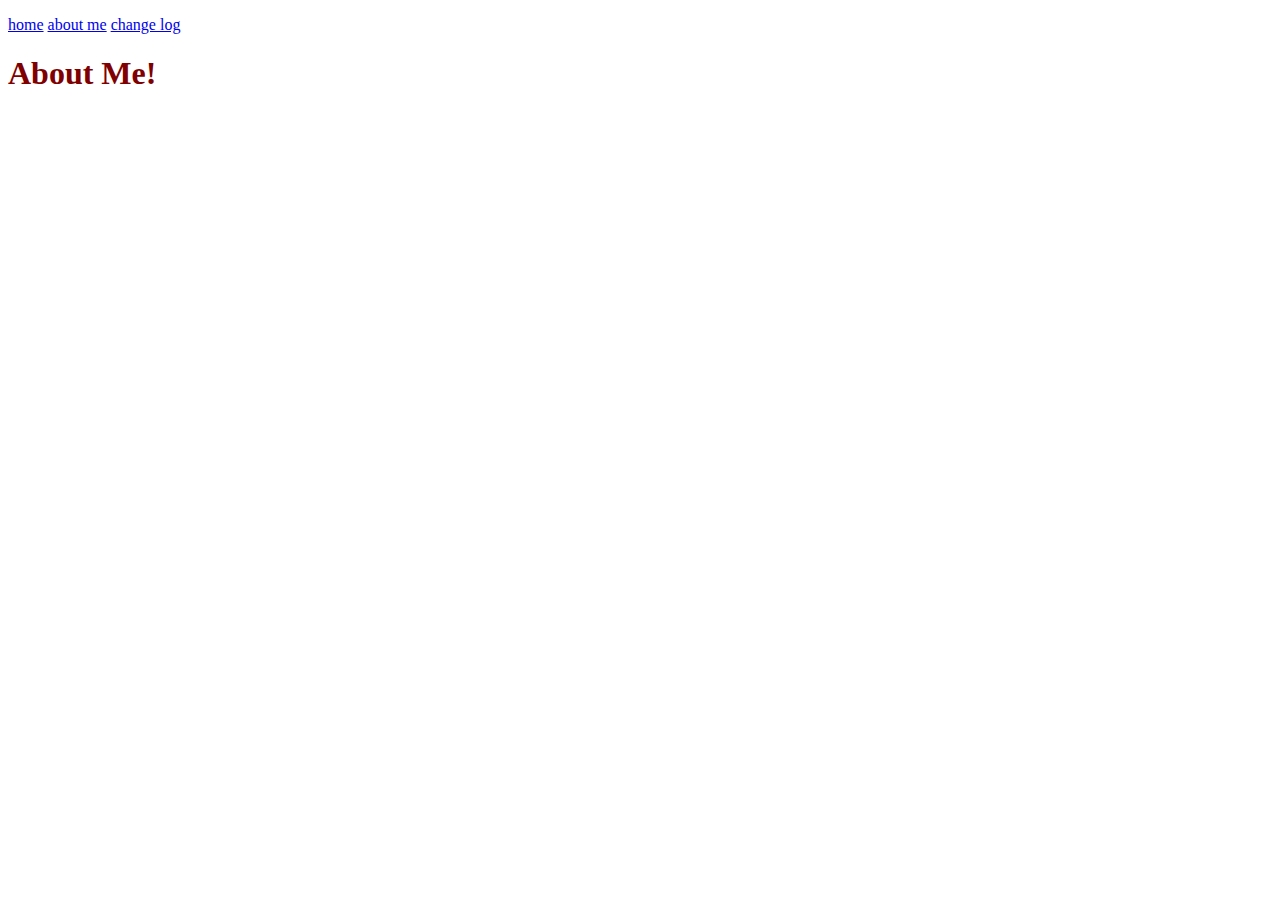
<file: aboutme.html>
<!DOCTYPE html>
<html>
  <head>
    <link href="style.css" type="text/css" rel="stylesheet">
    <title>
      Sebastian's cool website | about me
    </title>
  </head>
  <body>
    <header>
      <p>
        <a href='index.html'>home</a> <a href="aboutme.html">about me</a> <a href="change-log.html">change log</a>
      </p>
    </header>
    <main>
      <h1>
        About Me!
      </h1>
      <p>
        
      </p>
    </main>
  </body>
</html>
</file>
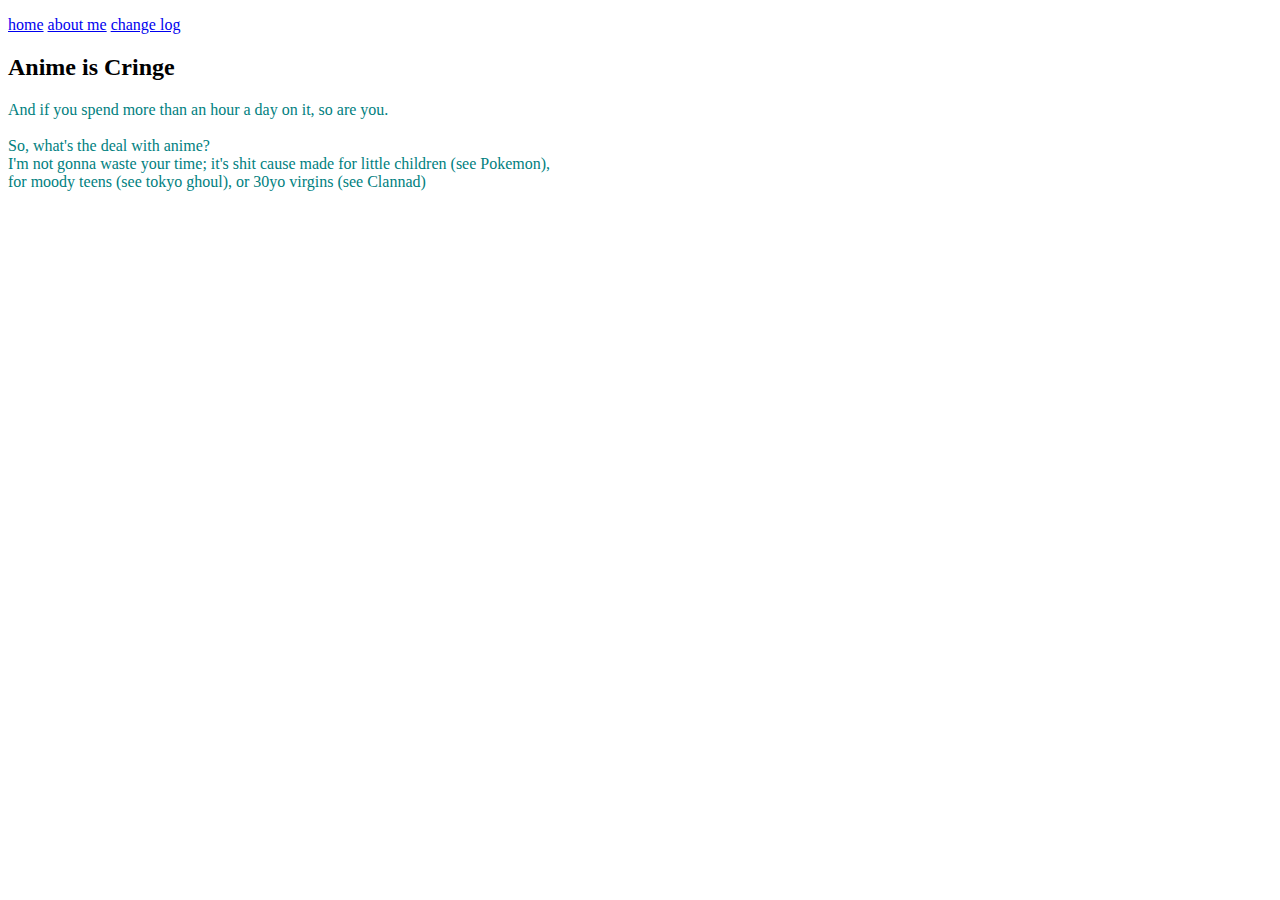
<file: anime.html>
<!DOCTYPE html>
<html>
  <head>
    <link href="style.css" type="text/css" rel="stylesheet">
    <title>
        Cringe Weeb Shit dot Org
    </title>
  </head>
  <body>
    <header>
      <p>
        <a href='index.html'>home</a> <a href="aboutme.html">about me</a> <a href="change-log.html">change log</a>
      </p>
    </header>
    <main>
        <h2>Anime is <b>Cringe</b></h2>
        <p>
            And if you spend more than an hour a day on it, so are you.<br>
            <br>
            So, what's the deal with anime?<br>
            I'm not gonna waste your time; it's shit cause made for little children (see Pokemon),<br>
            for moody teens (see tokyo ghoul), or 30yo virgins (see Clannad)
        </p>
    </main>
  </body>
</html>
</file>
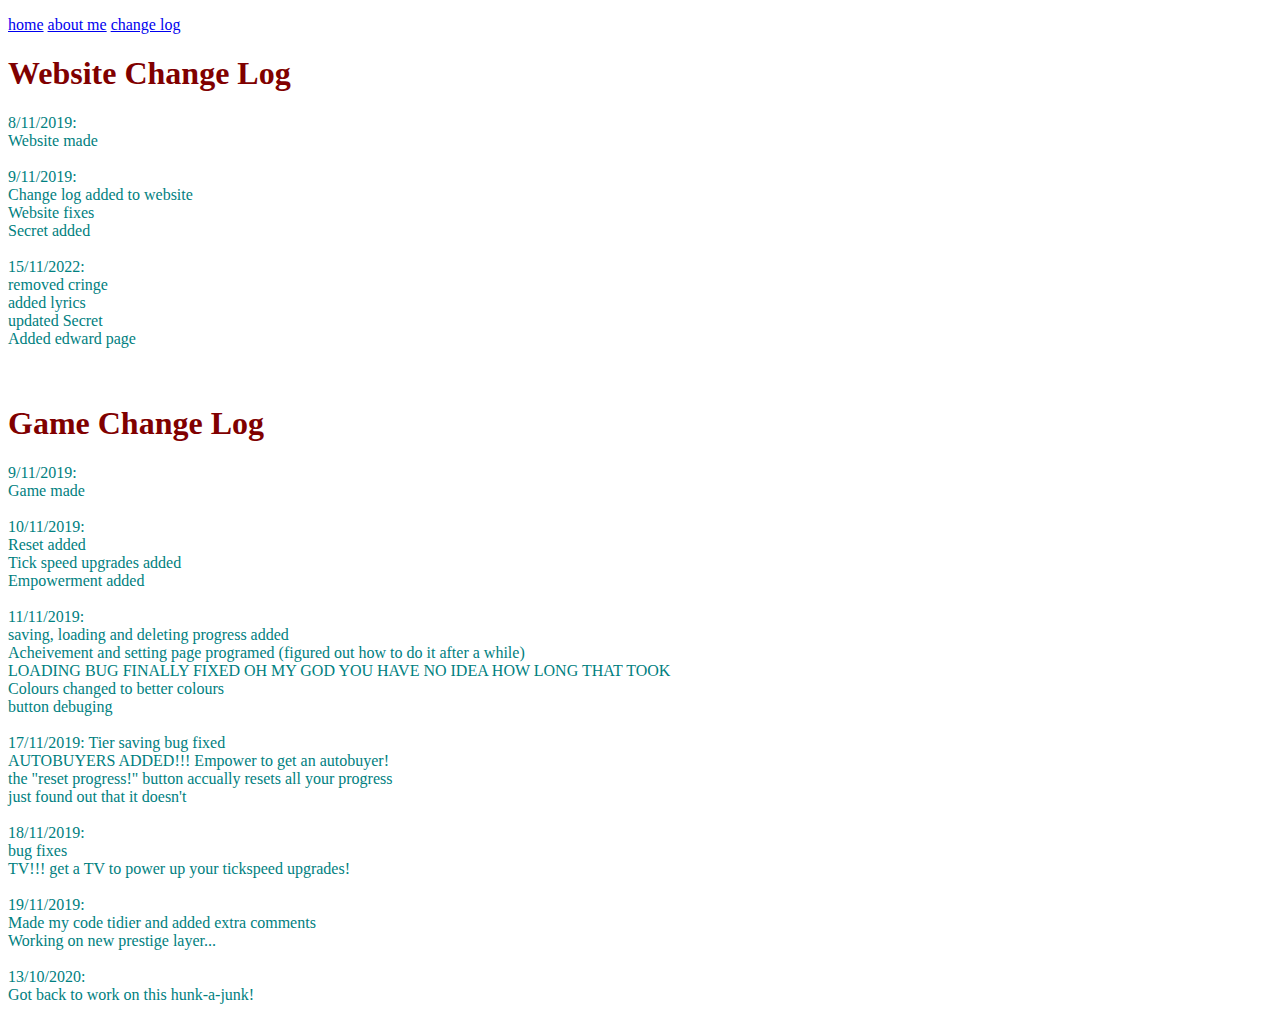
<file: change-log.html>
<!DOCTYPE html>
<html>
  <head>
    <link href="style.css" type="text/css" rel="stylesheet">
    <title>
      Sebastian's cool website | change log
    </title>
  </head>
  <body>
    <header>
      <p>
        <a href='index.html'>home</a> <a href="aboutme.html">about me</a> <a href="change-log.html">change log</a>
      </p>
    </header>
    <main>
      <h1>Website Change Log </h1>
      <p>
        8/11/2019: <br>
        Website made <br>
        <br>
        9/11/2019: <br>
        Change log added to website <br>
        Website fixes <br>
        Secret added <br>
        <br>
        15/11/2022:<br>
        removed cringe<br>
        added lyrics<br>
        updated Secret<br>
        Added edward page<br>
        <br><br>
      </p>
      <h1>Game Change Log</h1>
      <p>
        9/11/2019:<br>
        Game made<br>
        <br>
        10/11/2019:<br>
        Reset added<br>
        Tick speed upgrades added<br>
        Empowerment added<br>
        <br>
        11/11/2019:<br>
        saving, loading and deleting progress added<br>
        Acheivement and setting page programed (figured out how to do it after a while)<br>
        LOADING BUG FINALLY FIXED OH MY GOD YOU HAVE NO IDEA HOW LONG THAT TOOK<br>
        Colours changed to better colours<br>
        button debuging<br>
        <br>
        17/11/2019:
        Tier saving bug fixed<br>
        AUTOBUYERS ADDED!!! Empower to get an autobuyer!<br>
        the "reset progress!" button accually resets all your progress<br>
        just found out that it doesn't<br>
        <br>
        18/11/2019:<br>
        bug fixes<br>
        TV!!! get a TV to power up your tickspeed upgrades!<br>
        <br>
        19/11/2019:<br>
        Made my code tidier and added extra comments<br>
        Working on new prestige layer...<br>
        <br>
        13/10/2020:<br>
        Got back to work on this hunk-a-junk!<br>
      </p>
    </main>
    <footer>
    </footer>
  </body>
</html>
</file>
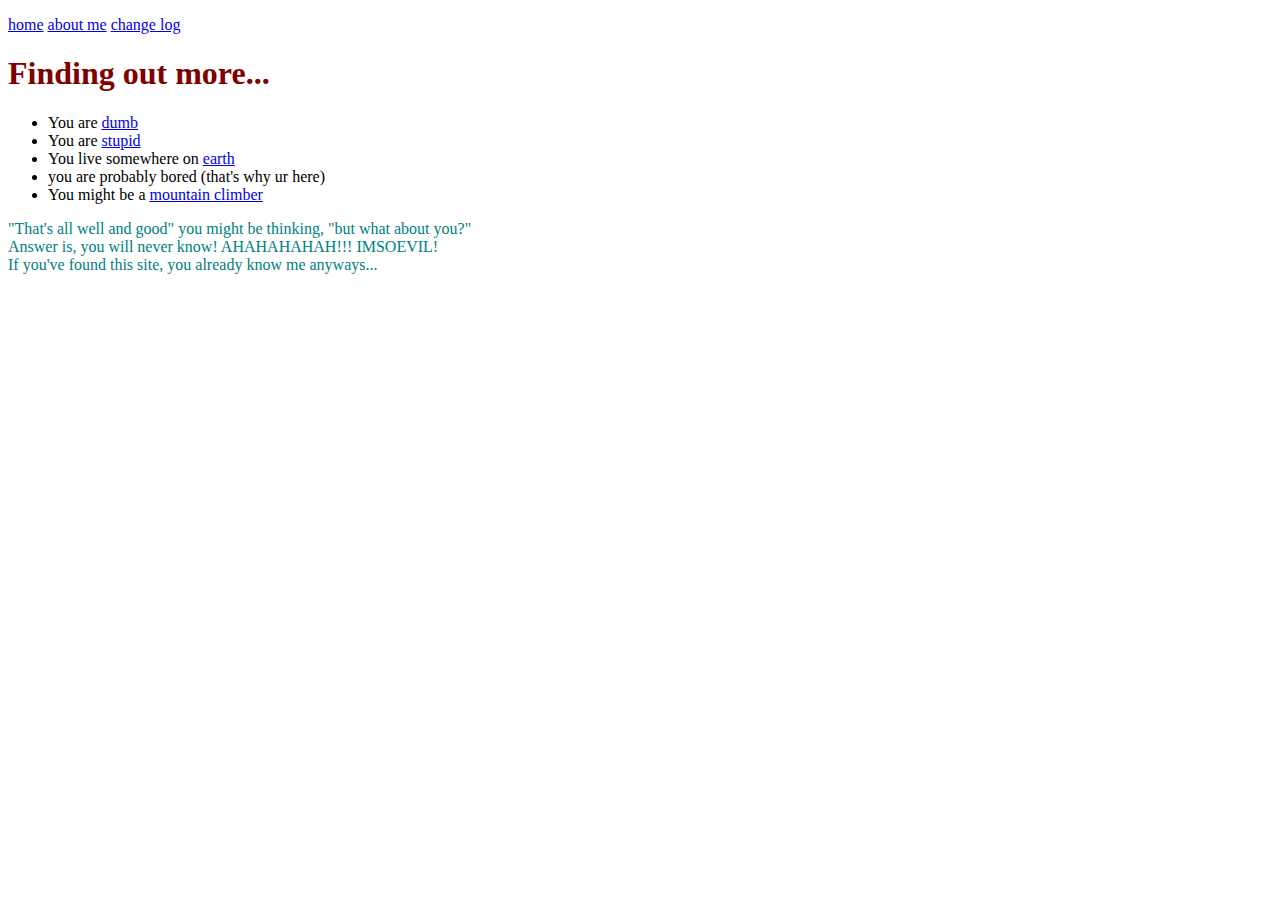
<file: more.html>
<!DOCTYPE html>
<html>
  <head>
    <link href="style.css" type="text/css" rel="stylesheet">
    <title>
      Want More?
    </title>
  </head>
  <body>
    <header>
      <p>
        <a href='index.html'>home</a> <a href="aboutme.html">about me</a> <a href="change-log.html">change log</a>
      </p>
    </header>
    <main>
        <h1>Finding out more...</h1>
        <p>
            <ul>
                <li>You are <a href="edward.html">dumb</a></li>
                <li>You are <a href="stupid.html">stupid</a></li>
                <li>You live somewhere on <a href="https://www.google.com/search?q=where+are+we">earth</a></li>
                <li>you are probably bored (that's why ur here)</il>
                <li>You might be a <a href="https://raw.githubusercontent.com/Sebic1/My-Website/master/pm.png">mountain climber</a></li>
            </ul>
            <p>
                "That's all well and good" you might be thinking, "but what about you?"<br>
                Answer is, you will never know! AHAHAHAHAH!!! IMSOEVIL!<br>
                If you've found this site, you already know me anyways...
            </p>
        </p>
    </main>
  </body>
</html>
</file>
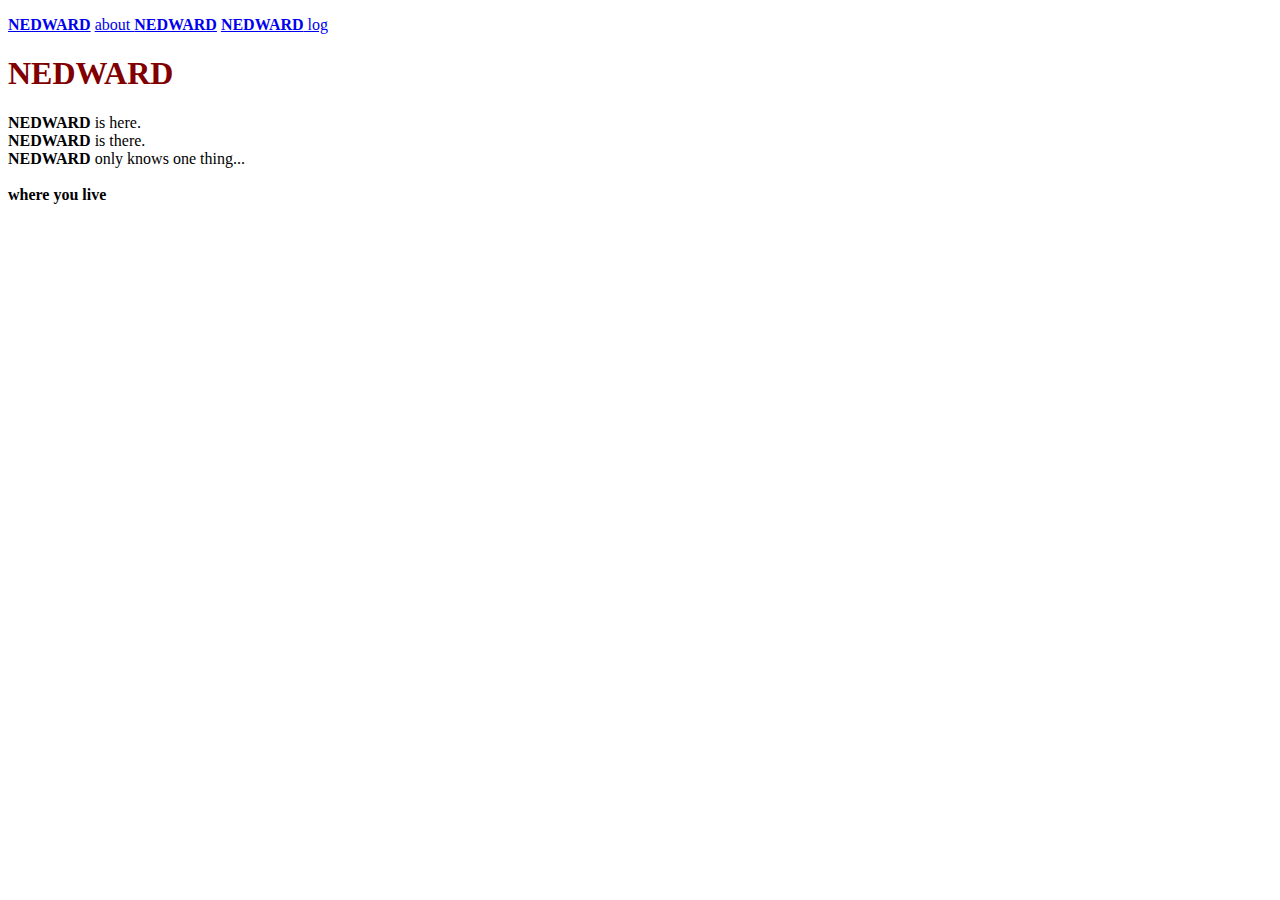
<file: nedward.html>
<!DOCTYPE html>
<html>
  <head>
    <link href="style.css" type="text/css" rel="stylesheet">
    <title>
      NEDWARD
    </title>
  </head>
  <body>
    <header>
      <p>
        <a href='index.html'><b>NEDWARD</b></a> <a href="aboutme.html">about <b>NEDWARD</b></a> <a href="change-log.html"><b>NEDWARD</b> log</a>
      </p>
    </header>
    <main>
        <h1><b>NEDWARD</b></h1>
        <nedward>
            <b>NEDWARD</b> is here.<br>
            <b>NEDWARD</b> is there.<br>
            <b>NEDWARD</b> only knows one thing...
            <br><br>
            <b>where you live</b>
        </nedward>
    </main>
  </body>
</html>
</file>
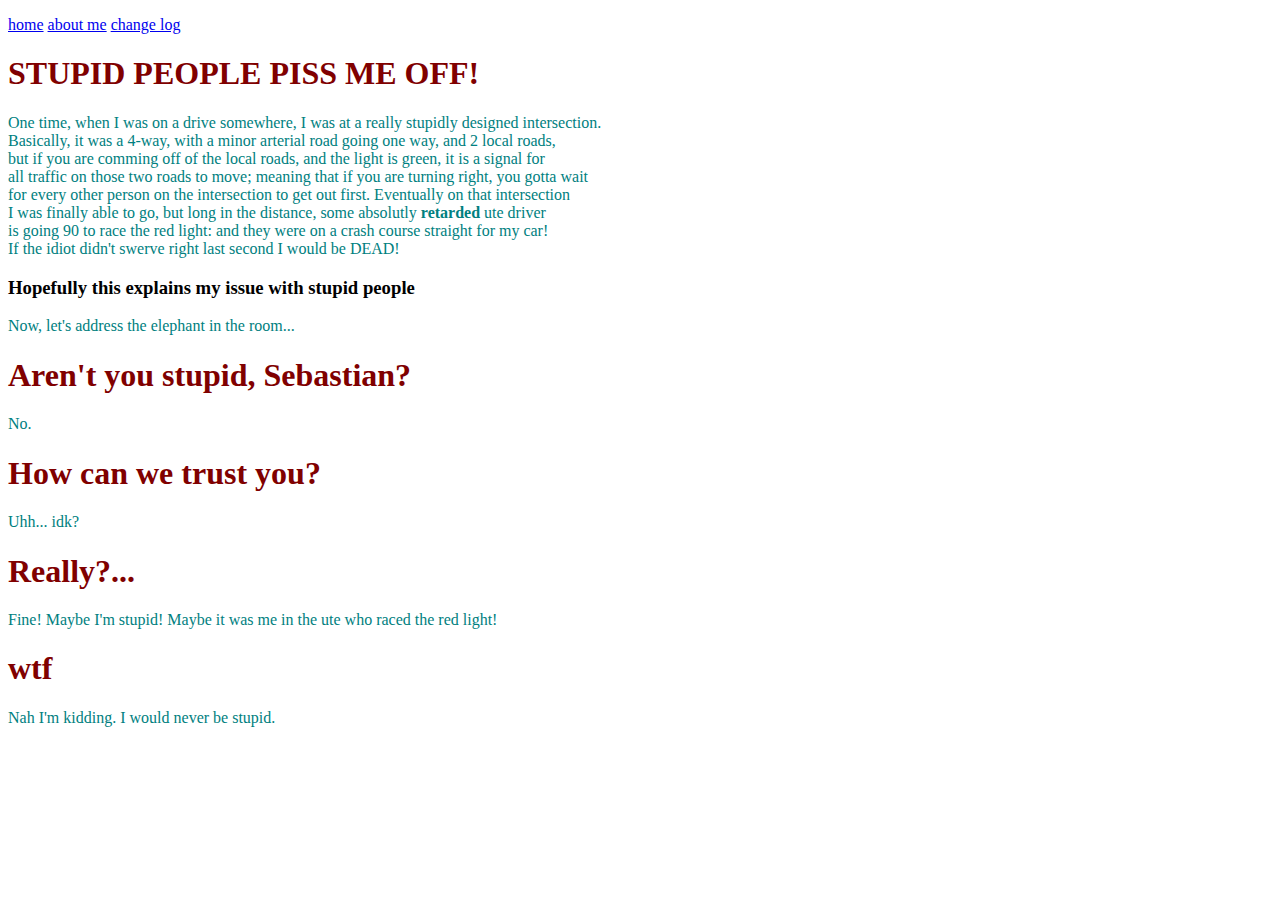
<file: stupid.html>
<!DOCTYPE html>
<html>
  <head>
    <link href="style.css" type="text/css" rel="stylesheet">
    <title>
      RETARDED
    </title>
  </head>
  <body>
    <header>
      <p>
        <a href='index.html'>home</a> <a href="aboutme.html">about me</a> <a href="change-log.html">change log</a>
      </p>
    </header>
    <main>
        <h1>STUPID PEOPLE PISS ME OFF!</h1>
        <p>
            One time, when I was on a drive somewhere, I was at a really stupidly designed intersection.<br>
            Basically, it was a 4-way, with a minor arterial road going one way, and 2 local roads,<br>
            but if you are comming off of the local roads, and the light is green, it is a signal for<br>
            all traffic on those two roads to move; meaning that if you are turning right, you gotta wait<br>
            for every other person on the intersection to get out first. Eventually on that intersection<br>
            I was finally able to go, but long in the distance, some absolutly <b>retarded</b> ute driver<br>
            is going 90 to race the red light: and they were on a crash course straight for my car!<br>
            If the idiot didn't swerve right last second I would be DEAD!
        </p>
        <h3>Hopefully this explains my issue with stupid people</h3>
        <p>
            Now, let's address the elephant in the room...
        </p>
        <h1>Aren't you stupid, Sebastian?</h1>
        <p>
            No. 
        </p>
        <h1>How can we trust you?</h1>
        <p title="Let's say, hypothetically speaking...">
            Uhh... idk?
        </p>
        <h1>Really?...</h1>
        <p title="...that that would be your mother...">
            Fine! Maybe I'm stupid! Maybe it was me in the ute who raced the red light!
        </p>
        <h1>wtf</h1>
        <p title="...then, hypothetically, wouldn't that make you president of his fan club or something?">
            Nah I'm kidding. I would never be stupid.
        </p>
    </main>
  </body>
</html>
</file>
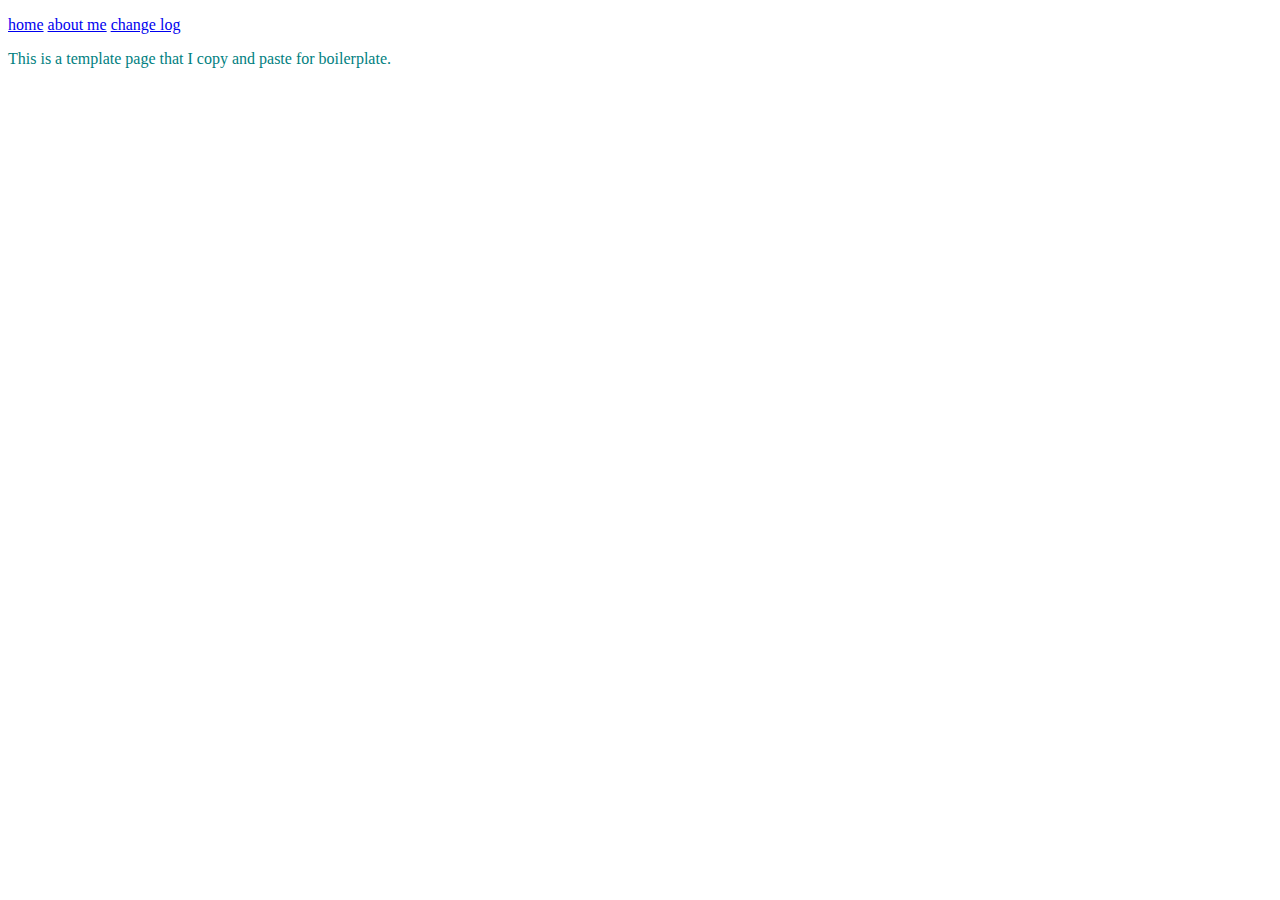
<file: template.html>
<!DOCTYPE html>
<html>
  <head>
    <link href="style.css" type="text/css" rel="stylesheet">
    <title>
      How did you get here?
    </title>
  </head>
  <body>
    <header>
      <p>
        <a href='index.html'>home</a> <a href="aboutme.html">about me</a> <a href="change-log.html">change log</a>
      </p>
    </header>
    <main>
      <p>
        This is a template page that I copy and paste for boilerplate.
      </p>
    </main>
  </body>
</html>
</file>
<file: style.css>
h1 {
  color: maroon;
}
p {
  color: teal;
}
</file>
